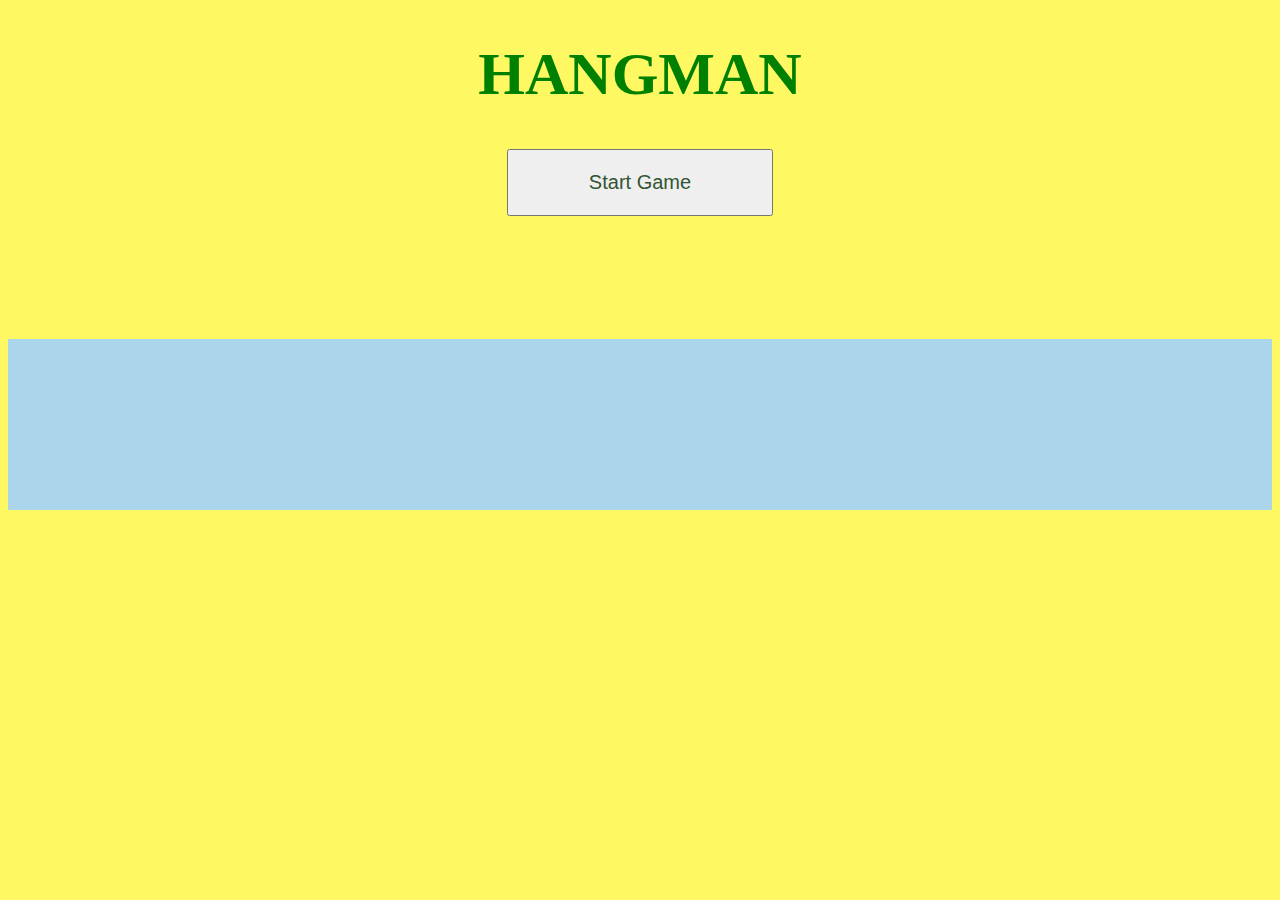
<file: index.html>
<!DOCTYPE html>
<html>
	<head>
		<meta charset="utf-8">
		<title>hangman</title>
		<link rel="stylesheet" href="style.css">
	</head>
	<body>
		<div class="textAlign">
			<h1>HANGMAN</h1> 
			<div class="startGame">
				<p>
					<input type="submit" id="start" class="start" value="Start Game" onclick="start(), printWord(), this.style.visibility = 'hidden', startNewGame.style.visibility = 'visible'">
				</p>
				<p>	
					<input type="submit" id="startNewGame" value="Start New Game" onclick="resetGame()" style = "visibility: hidden;">
				</p>
				<div class="fields">
					<div class="printWord">
						<p id="printWord"></p>
					</div>
					<p id="letterInserted">
						<input type="text" id="letterCheck" class="insertField" placeholder="Insert a letter or the word" onclick="value=''" style = "visibility: hidden;">
					<p/>
					<p id="checkLetter">
						<input type="submit" value="Check" id="check" class="check" onclick="checkLetter()" style = "visibility: hidden;">
					</p>
					<div class="messages">
						<p id="usedLetters"></p>
						<p id="lettersCounter"></p>
						<p id="winMessageGO"></p>
						<p id="wordToGuess"></p>
					</div>
				</div>
			</div>
		</div>	
	</body>
	<script type="text/javascript" src="script.js"></script>
</html>
</file>
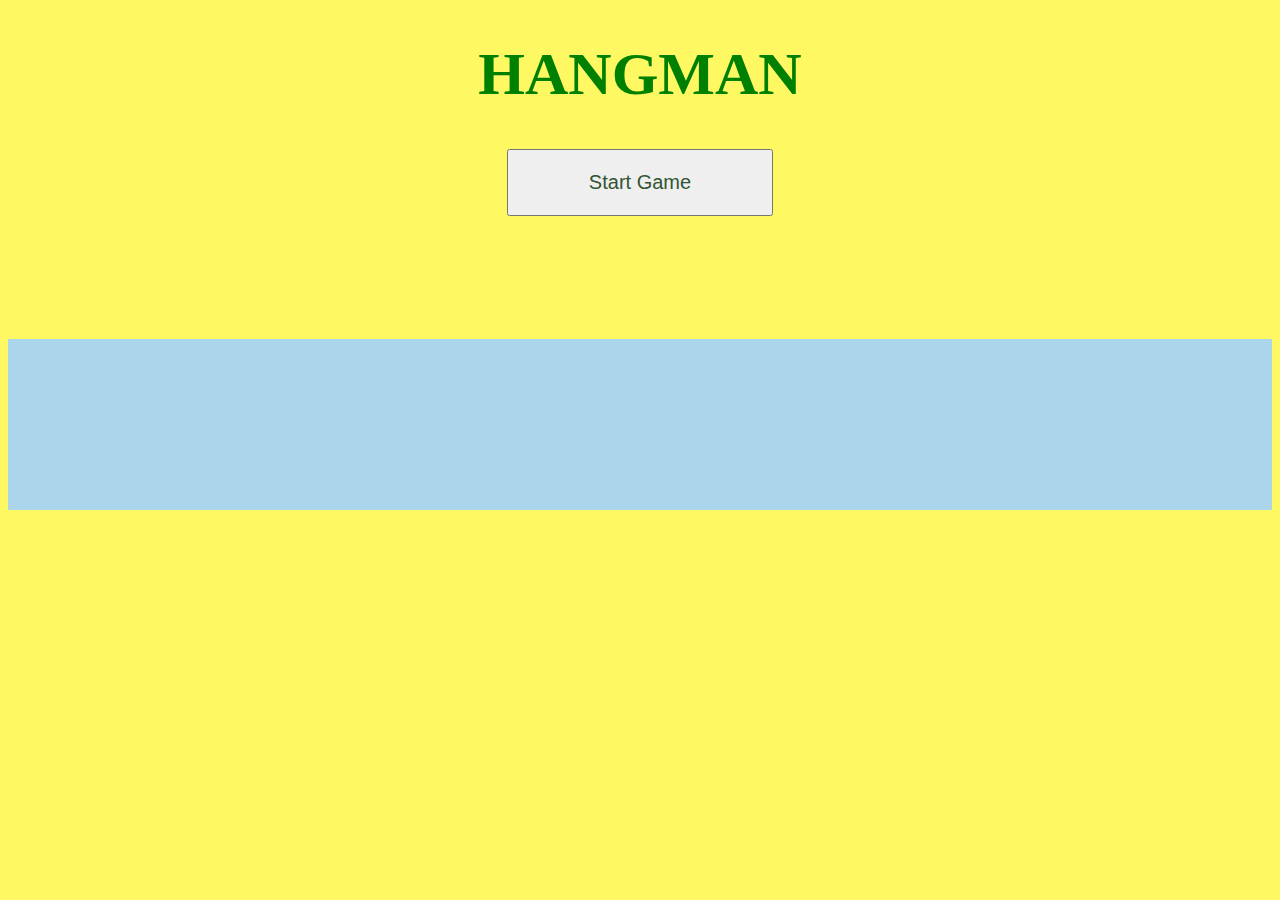
<file: hangman.html>
<!DOCTYPE html>
<html>
	<head>
		<meta charset="utf-8">
		<title>hangman</title>
		<link rel="stylesheet" href="style.css">
	</head>
	<body>
		<div class="textAlign">
			<h1>HANGMAN</h1> 
			<div class="startGame">
				<p>
					<input type="submit" id="start" class="start" value="Start Game" onclick="start(), printWord(), this.style.visibility = 'hidden', startNewGame.style.visibility = 'visible'">
				</p>
				<p>	
					<input type="submit" id="startNewGame" value="Start New Game" onclick="resetGame()" style = "visibility: hidden;">
				</p>
				<div class="fields">
					<div class="printWord">
						<p id="printWord"></p>
					</div>
					<p id="letterInserted">
						<input type="text" id="letterCheck" class="insertField" placeholder="Insert a letter or the word" onclick="value=''" style = "visibility: hidden;">
					<p/>
					<p id="checkLetter">
						<input type="submit" value="Check" id="check" class="check" onclick="checkLetter()" style = "visibility: hidden;">
					</p>
					<div class="messages">
						<p id="usedLetters"></p>
						<p id="lettersCounter"></p>
						<p id="win||gameOver"></p>
						<p id="wordToGuess"></p>
					</div>
				</div>
			</div>
		</div>	
	</body>
	<script type="text/javascript" src="script.js"></script>
</html>
</file>
<file: style.css>
body {
	background-color: #FEF962;
}
.textAlign {
	text-align: center;
	margin: auto;
}
h1 {
	margin: 40px;
	color: green;
	font-size: 60px;
}
.startGame input {
	color: #353;
  	text-align: center;
	margin: 0;
	padding-left: 10px;
    padding: 20px 80px;
    font-size: 20px;
}
.messages {
	background-color: #abd5ea;
	color: #333;
  	font-size: 25px;
	line-height: 30px;
	margin: 0;
	padding-left: 10px;
}
.fields {
background-color: #abd5ea;
	color: #333;
  	font-size: 25px;
	line-height: 30px;
	margin: 0;
	padding-left: 10px;
}
.fields input {
	text-align: left;
	font-size: 25px;
}
.printWord {
	letter-spacing: 0.1em;
	font-size: 40px;
	text-align: center;
}
</file>
